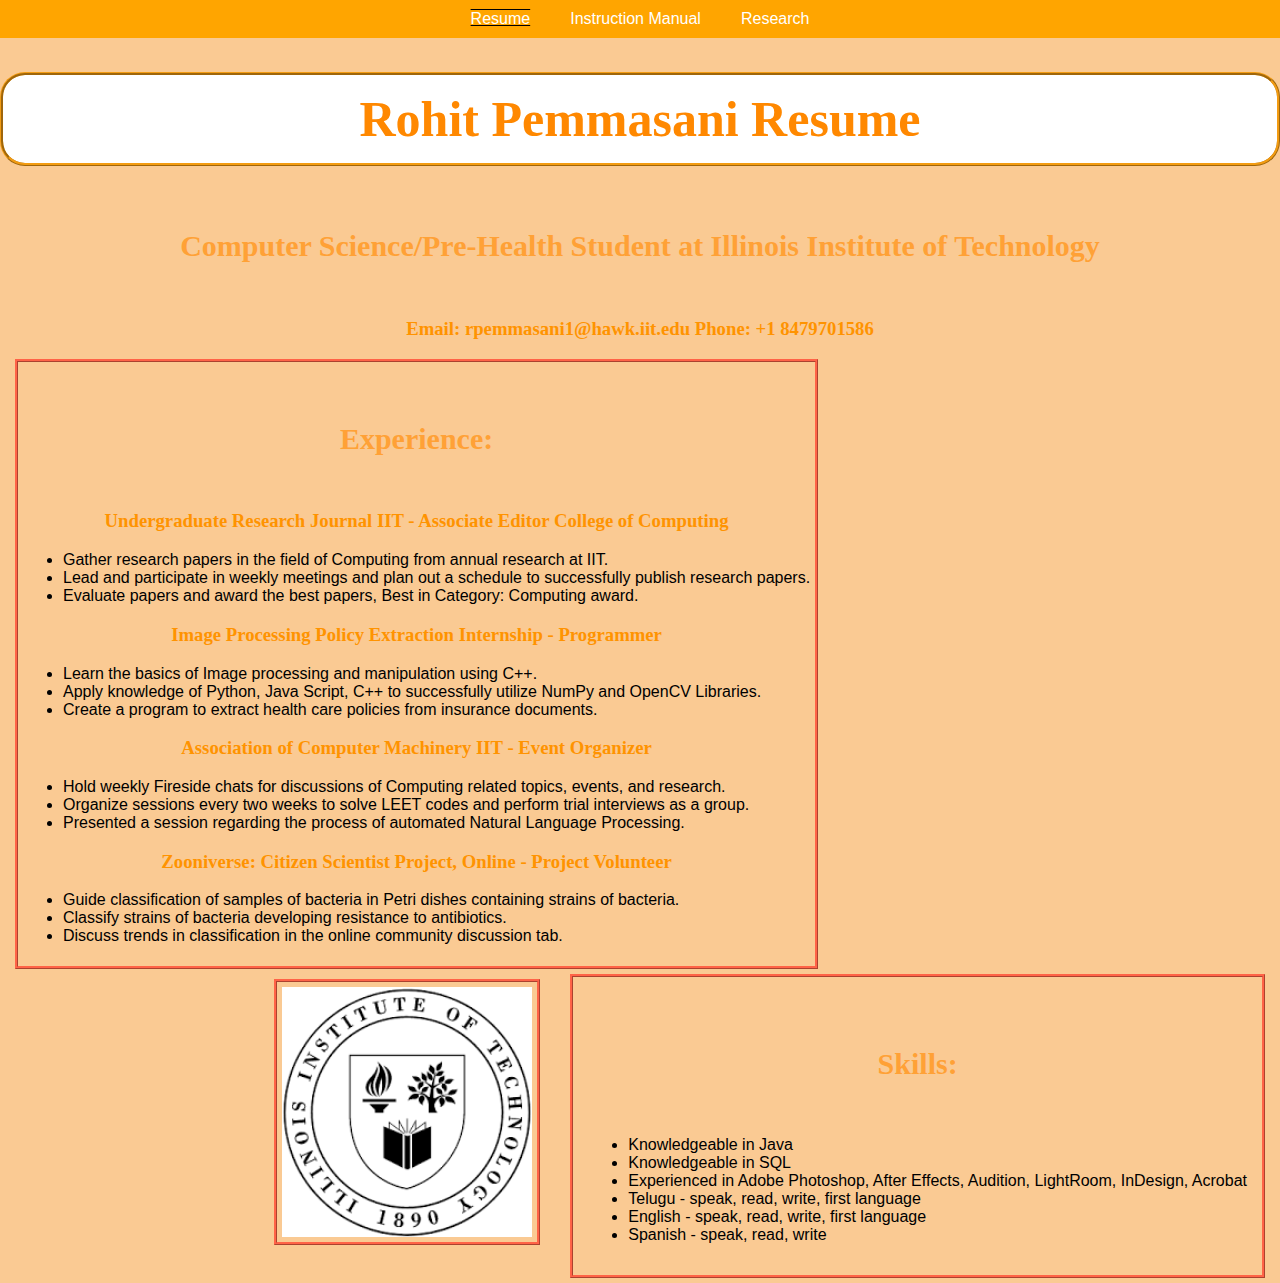
<file: index.html>
<!DOCTYPE html>
<html lang="en">
<head>
  <meta charset="UTF-8">
  <meta http-equiv="X-UA-Compatible" content="IE=edge">
  <meta name="viewport" content="width=device-width, initial-scale=1.0">
  <link rel="stylesheet" type="text/css" href="css/normalize.css">
  <link rel="stylesheet" href="css/style.css">
  <title>Rohit Pemmasani Resume</title>
</head>
<body id = "resumeBody">
<header>
      <nav id="main-navbar">
        <div id="navbar-container">
          <ul>
            <li id="onpage"><a href="#">Resume</a></li>
            <li><a href="instructionmanual.html">Instruction Manual</a></li>
            <li><a href="researchpaper.html">Research</a></li>
          </ul>
        </div>
      </nav>
</header>
<h1>Rohit Pemmasani Resume</h1>
<h2>Computer Science/Pre-Health Student at Illinois Institute of Technology</h2>
<h3>Email: rpemmasani1@hawk.iit.edu Phone: +1 8479701586</h3>
<section id = "Experience">
		<h2>Experience:</h2>
				<h3>Undergraduate Research Journal IIT - Associate Editor College of Computing</h3>
						<ul>
								<li>Gather research papers in the field of Computing from annual research at IIT.</li>
								<li>Lead and participate in weekly meetings and plan out a schedule to successfully publish research papers.</li>
								<li>Evaluate papers and award the best papers, Best in Category: Computing award.</li>
						</ul>
				<h3>Image Processing Policy Extraction Internship  - Programmer</h3>
						<ul>
								<li>Learn the basics of Image processing and manipulation using C++.</li>
								<li>Apply knowledge of Python, Java Script, C++ to successfully utilize NumPy and OpenCV Libraries.</li>
								<li>Create a program to extract health care policies from insurance documents.</li>
						</ul>
				<h3>Association of Computer Machinery IIT - Event Organizer</h3>
						<ul>
								<li>Hold weekly Fireside chats for discussions of Computing related topics, events, and research.</li>
								<li>Organize sessions every two weeks to solve LEET codes and perform trial interviews as a group.</li>
								<li>Presented a session regarding the process of automated Natural Language Processing.</li>
						</ul>
				<h3>Zooniverse: Citizen Scientist Project, Online - Project Volunteer</h3>
						<ul>
							<li>Guide classification of samples of bacteria in Petri dishes containing strains of bacteria.</li>
							<li>Classify strains of bacteria developing resistance to antibiotics.</li>
							<li>Discuss trends in classification in the online community discussion tab.</li>
						</ul>
</section>
	
<section id = "Skills">
		<h2>Skills:</h2>
				<ul>
						<li>Knowledgeable in Java</li>
						<li>Knowledgeable in SQL</li>
						<li>Experienced  in Adobe Photoshop, After Effects, Audition, LightRoom, InDesign, Acrobat</li>
						<li>Telugu - speak, read, write, first language</li>
						<li>English - speak, read, write, first language</li>
						<li>Spanish - speak, read, write </li>
				</ul>
</section>
<div id = "IITImage">
	       <img class = "IITPictures" src="media/iit.jpg" alt="IIT Picture">
</div>
</body>
</html>
</file>
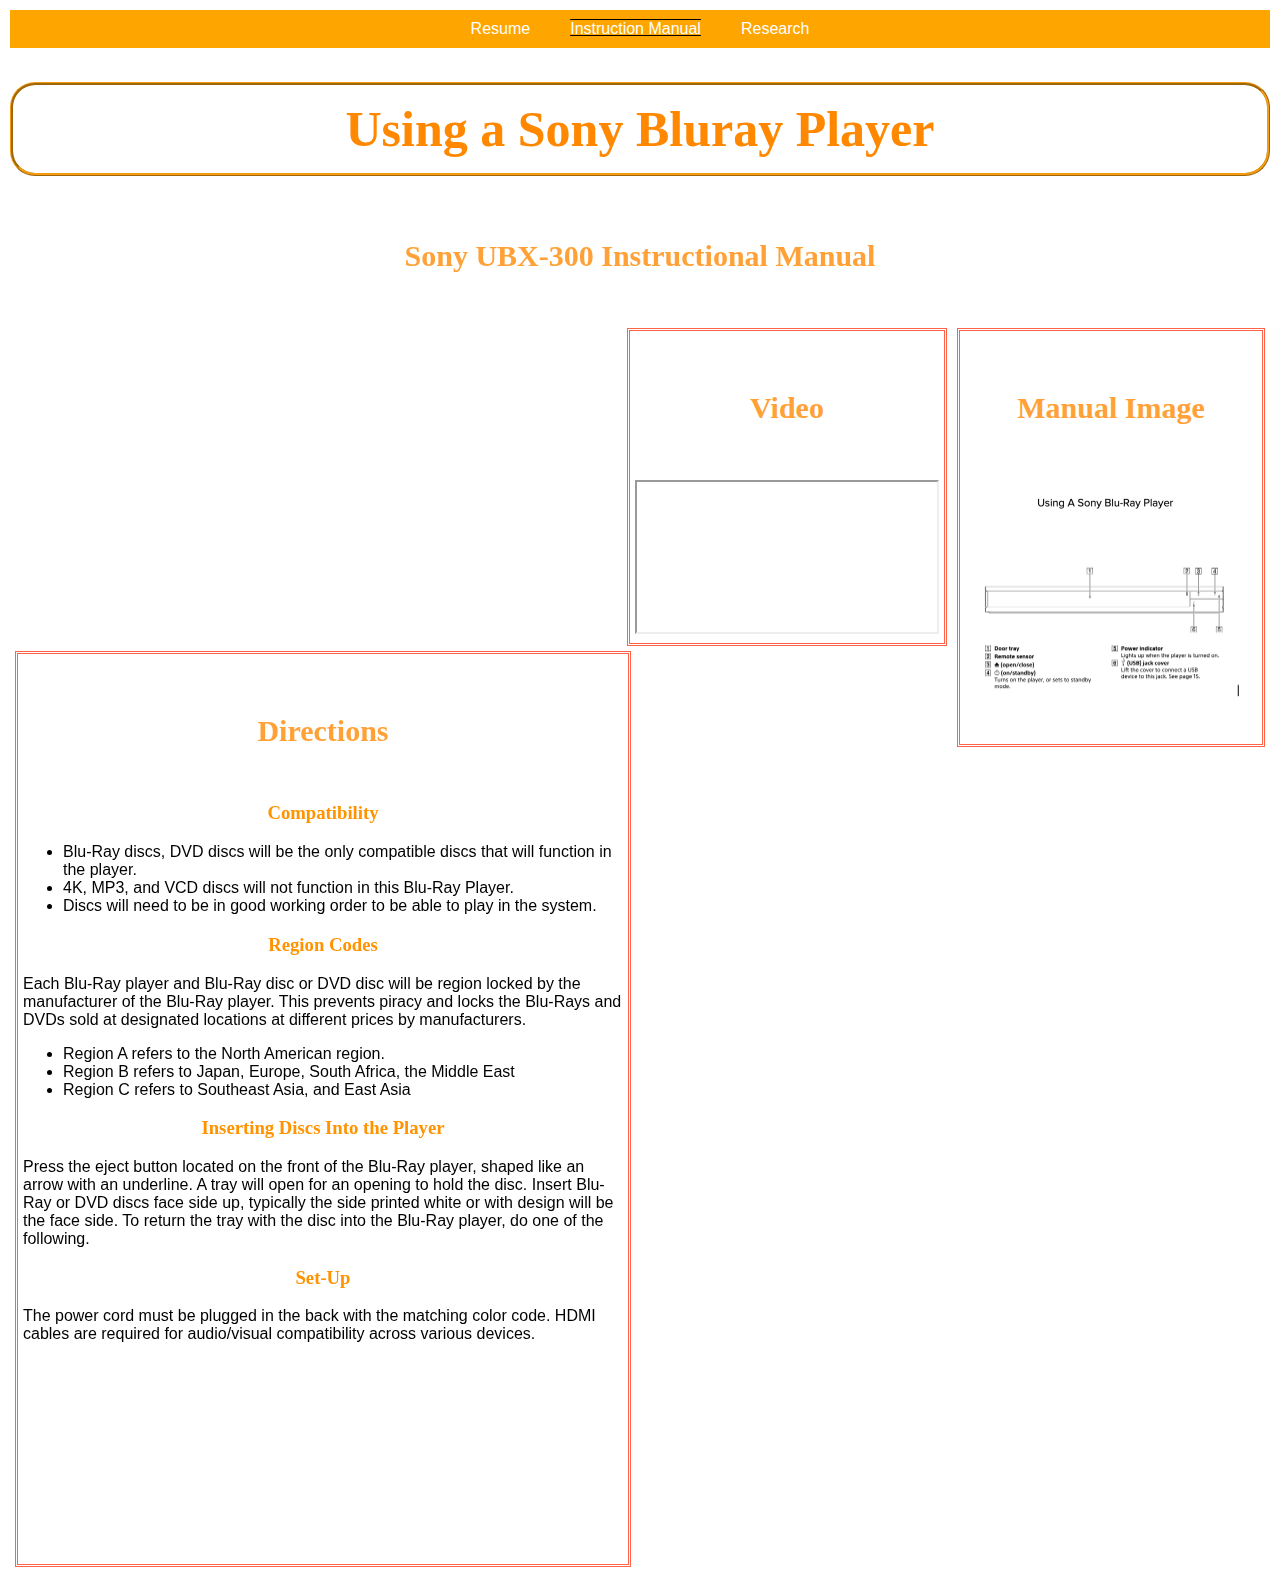
<file: instructionmanual.html>
<!DOCTYPE html>
<html lang="en">
<head>
  <meta charset="UTF-8">
  <meta http-equiv="X-UA-Compatible" content="IE=edge">
  <meta name="viewport" content="width=device-width, initial-scale=1.0">
  <link rel="stylesheet" type="text/css" href="css/normalize.css">
  <link rel="stylesheet" href="css/style.css">
  <title>Using a Sony Bluray Player</title>
</head>
<body id = "instructionalmanualBody">
<header>
      <nav id="main-navbar">
        <div id="navbar-container">
          <ul>
            <li><a href="index.html">Resume</a></li>
	    <li id="onpage"><a href="#">Instruction Manual</a></li>
            <li><a href="researchpaper.html">Research</a></li>
          </ul>
        </div>
      </nav>
</header>
<h1>Using a Sony Bluray Player</h1>
<h2>Sony UBX-300 Instructional Manual</h2>
<section id = "DirectionsPictures">
		<h2>Manual Image</h2>
		<img class = "InstructionManual" src="media/sonyinstructionmanual.jpg" alt="Image of Manual">
</section>
<section id = "DirectionsVideo">
		<h2>Video</h2>
		<iframe src="https://www.youtube.com/embed/1dVzoEUUDcs" title="YouTube video player" allow="accelerometer; autoplay; clipboard-write; encrypted-media; gyroscope; picture-in-picture; web-share" allowfullscreen></iframe>
</section>

<section id = "Directions">
		<h2>Directions</h2>
		<section>
				<h3>Compatibility</h3>
						  <ul>
								   <li>Blu-Ray discs, DVD discs will be the only compatible discs that will function in the player. </li>
								   <li>4K, MP3, and VCD discs will not function in this Blu-Ray Player.</li>
								   <li>Discs will need to be in good working order to be able to play in the system. </li>
						  </ul>
		</section>

		<section>	
				<h3>Region Codes</h3>
						<p>Each Blu-Ray player and Blu-Ray disc or DVD disc will be region locked by the manufacturer of the Blu-Ray player. This prevents piracy and locks the Blu-Rays and DVDs sold at designated locations at different prices by manufacturers.</p>
						<ul>
								<li>Region A refers to the North American region. </li>
								<li>Region B refers to Japan, Europe, South Africa, the Middle East</li>
								<li>Region C refers to  Southeast Asia, and East Asia </li>
						</ul>
		</section>

		<section>	
				<h3>Inserting Discs Into the Player</h3>
						<p>Press the eject button located on the front of the Blu-Ray player, shaped like an arrow with an underline. A tray will open for an opening to hold the disc. Insert Blu-Ray or DVD discs face side up, typically the side printed white or with design will be the face side. To return the tray with the disc into the Blu-Ray player, do one of the following.</p>
		</section>

		<section>
				<h3>Set-Up</h3>
						<p>The power cord must be plugged in the back with the matching color code. HDMI cables are required for audio/visual compatibility across various devices.
		</section>
</section>
</body>
</html>
</file>
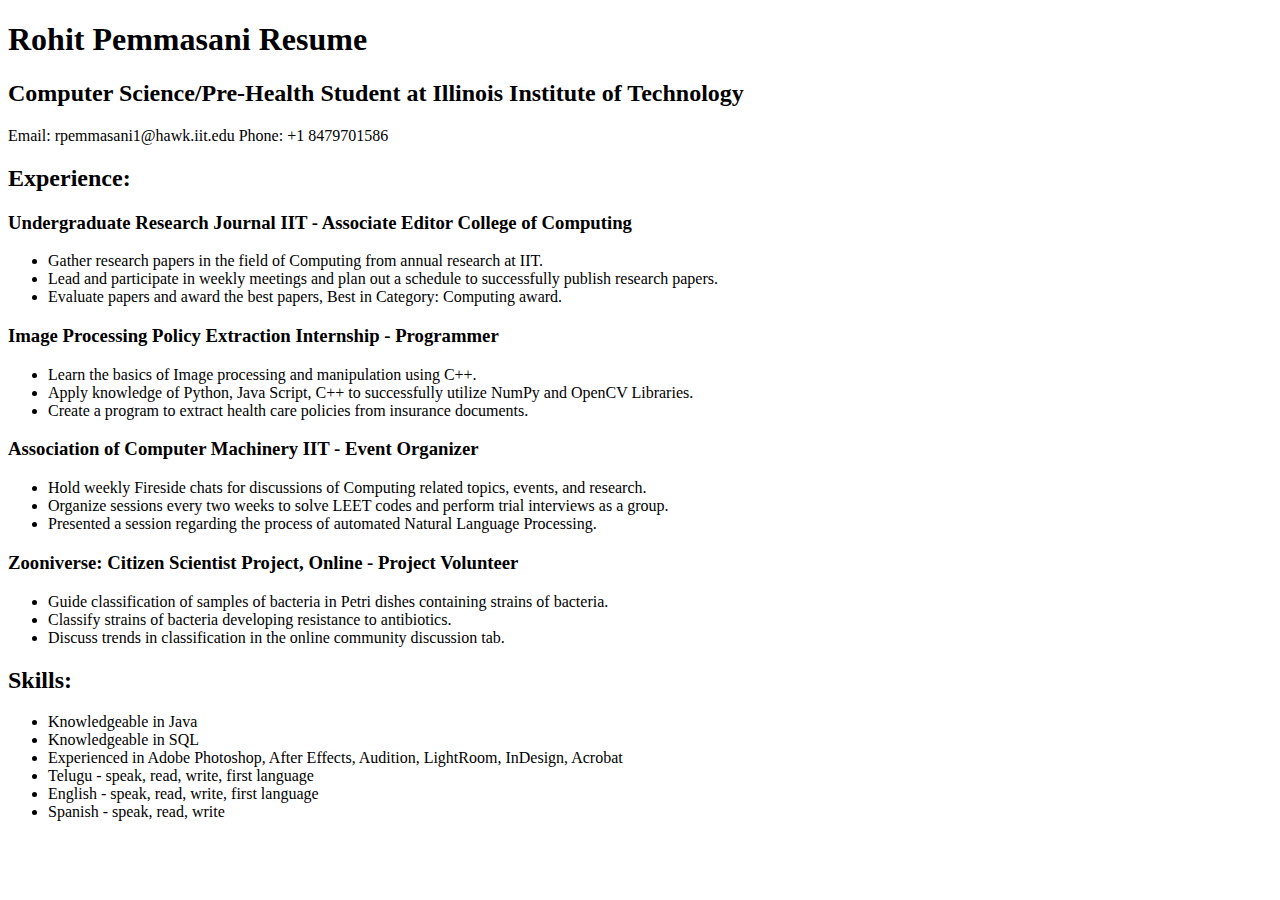
<file: Page 1.html>
<!DOCTYPE html>
<html lang="en">
<head>
  <meta charset="UTF-8">
  <meta http-equiv="X-UA-Compatible" content="IE=edge">
  <meta name="viewport" content="width=device-width, initial-scale=1.0">
  <title>Rohit Pemmasani Resume</title>
</head>
<h1>Rohit Pemmasani Resume</h1>
<h2>Computer Science/Pre-Health Student at Illinois Institute of Technology</h2>
<p>Email: rpemmasani1@hawk.iit.edu Phone: +1 8479701586</p>
<h2>Experience:</h2>


<h3>Undergraduate Research Journal IIT - Associate Editor College of Computing</h3>
<ul>
<li>Gather research papers in the field of Computing from annual research at IIT.</li>
<li>Lead and participate in weekly meetings and plan out a schedule to successfully publish research papers.</li>
<li>Evaluate papers and award the best papers, Best in Category: Computing award.</li>
</ul>



<h3>Image Processing Policy Extraction Internship  - Programmer</h3>
<ul>
<li>Learn the basics of Image processing and manipulation using C++.</li>
<li>Apply knowledge of Python, Java Script, C++ to successfully utilize NumPy and OpenCV Libraries.</li>
<li>Create a program to extract health care policies from insurance documents.</li>
</ul>


<h3>Association of Computer Machinery IIT - Event Organizer</h3>
<ul>
<li>Hold weekly Fireside chats for discussions of Computing related topics, events, and research.</li>
<li>Organize sessions every two weeks to solve LEET codes and perform trial interviews as a group.</li>
<li>Presented a session regarding the process of automated Natural Language Processing.</li>
</ul>



<h3>Zooniverse: Citizen Scientist Project, Online - Project Volunteer</h3>
<ul>
<li>Guide classification of samples of bacteria in Petri dishes containing strains of bacteria.</li>
<li>Classify strains of bacteria developing resistance to antibiotics.</li>
<li>Discuss trends in classification in the online community discussion tab.</li>
</ul>


<h2>Skills:</h2>
<ul>
<li>Knowledgeable in Java</li>
<li>Knowledgeable in SQL</li>
<li>Experienced  in Adobe Photoshop, After Effects, Audition, LightRoom, InDesign, Acrobat</li>
<li>Telugu - speak, read, write, first language</li>
<li>English - speak, read, write, first language</li>
<li>Spanish - speak, read, write </li>
</ul>
</file>
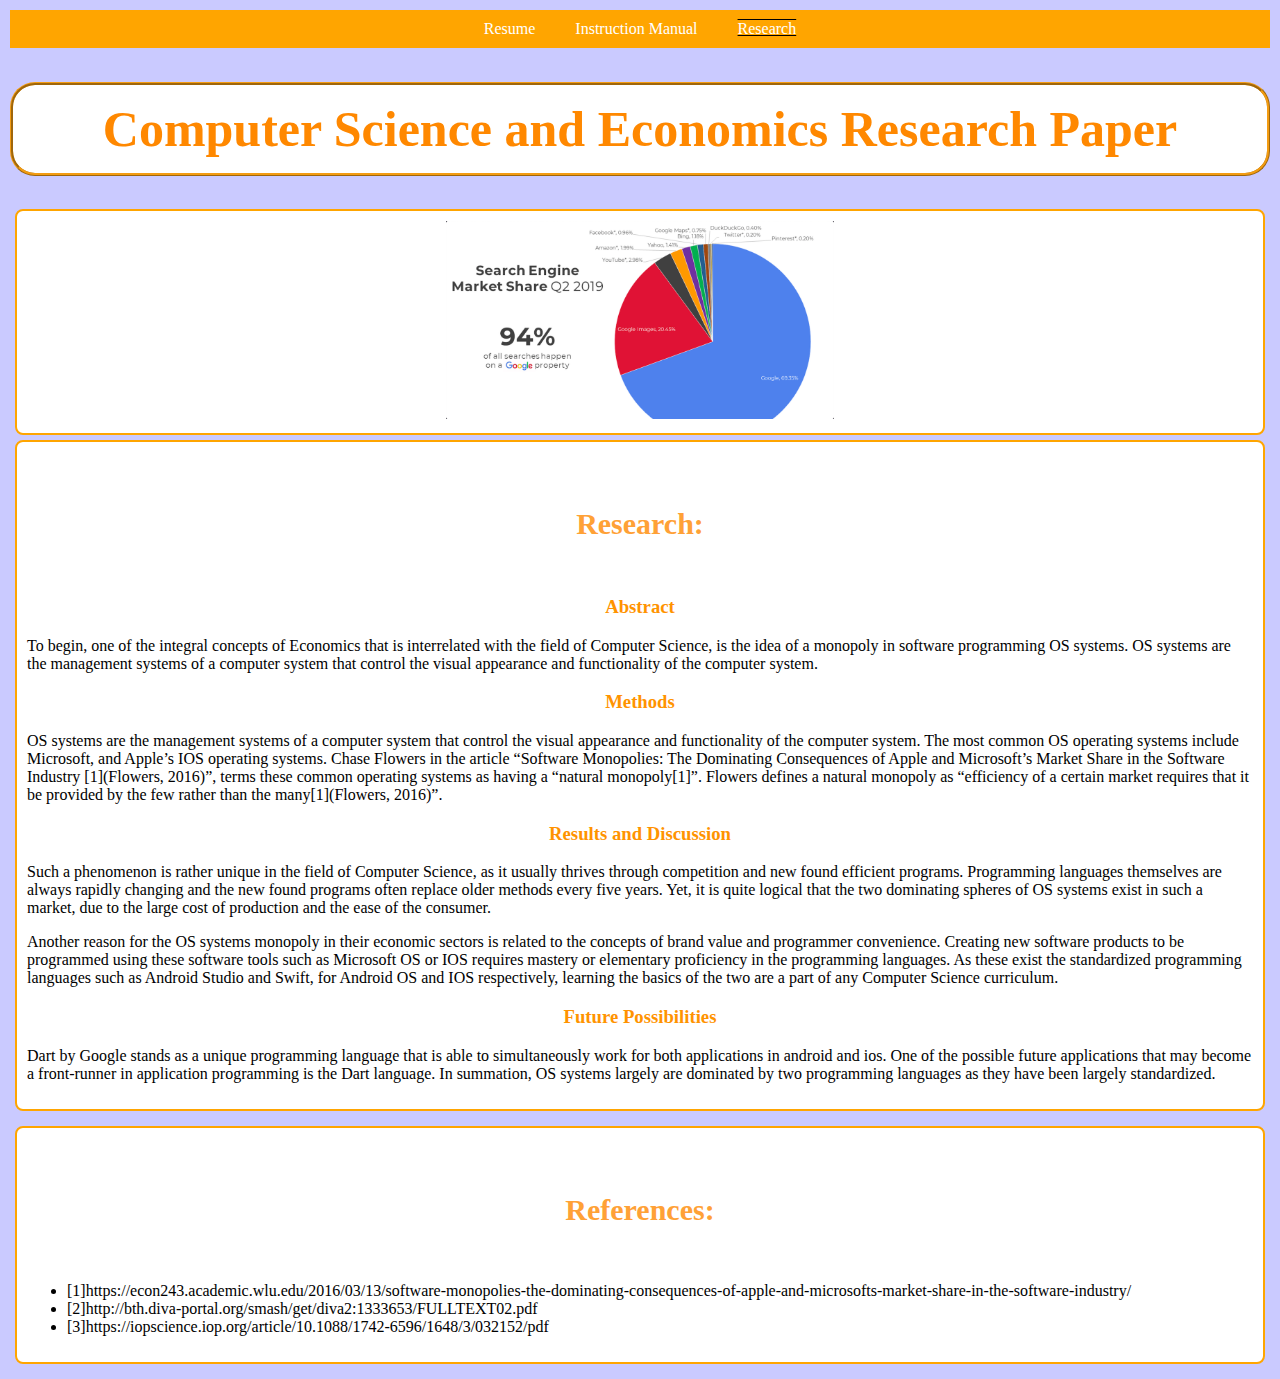
<file: researchpaper.html>
<!DOCTYPE html>
<html lang="en">
<head>
  <meta charset="UTF-8">
  <meta http-equiv="X-UA-Compatible" content="IE=edge">
  <meta name="viewport" content="width=device-width, initial-scale=1.0">
  <link rel="stylesheet" href="css/style.css">
  <title>Computer Science and Economics Research Paper</title>
</head>
<body id = "researchpaperBody">
<header>
      <nav id="main-navbar">
        <div id="navbar-container">
          <ul>
            <li><a href="index.html">Resume</a></li>
            <li><a href="instructionmanual.html">Instruction Manual</a></li>
	    <li id="onpage"><a href="#">Research</a></li>
          </ul>
        </div>
      </nav>
</header>
<h1>Computer Science and Economics Research Paper</h1>
<div id = "graph">
		<img src="media/graph2.jpg" alt="Tech Domination" class="center" width="388" height="198">
</div>
<section id = "Paper">
		<h2>Research:</h2>
		<section>
				<h3>Abstract</h3>
						<p>To begin, one of the integral concepts of Economics that is interrelated with the field of Computer Science, is the idea of a monopoly in software programming OS systems. OS systems are the management systems of a computer system that control the visual appearance and functionality of the computer system. <p>
		</section>

		<section>
				<h3>Methods</h3>
						<p> OS systems are the management systems of a computer system that control the visual appearance and functionality of the computer system.
						The most common OS operating systems include Microsoft, and Apple’s IOS operating systems.
						Chase Flowers in the article “Software Monopolies: The Dominating Consequences of Apple and Microsoft’s Market Share in the Software Industry [1](Flowers, 2016)”, terms these common operating systems as having a “natural monopoly[1]”. Flowers defines a natural monopoly as “efficiency of a certain market requires that it be provided by the few rather than the many[1](Flowers, 2016)”. <p>
		</section>

		<section>
				<h3>Results and Discussion</h3>
						<p>Such a phenomenon is rather unique in the field of Computer Science, as it usually thrives through competition and new found efficient programs. Programming languages themselves are always rapidly changing and the new found programs often replace older methods every five years.
						Yet, it is quite logical that the two dominating spheres of OS systems exist in such a market, due to the large cost of production and the ease of the consumer.</p>
						<p>Another reason for the OS systems monopoly in their economic sectors is related to the concepts of brand value and programmer convenience. Creating new software products to be programmed using these software tools such as Microsoft OS or IOS requires mastery or elementary proficiency in the programming languages. As these exist the standardized programming languages such as Android Studio and Swift, for Android OS and IOS respectively, learning the basics of the two are a part of any Computer Science curriculum.</p>
		</section>

		<section>
				<h3>Future Possibilities</h3>
						<p> Dart by Google stands as a unique programming language that is able to simultaneously work for both applications in android and ios. One of the possible future applications that may become a front-runner in application programming is the Dart language. In summation, OS systems largely are dominated by two programming languages as they have been largely standardized.</p>
		</section>
</section>
<section id = "References">
		<h2>References:</h2>
				<ul>
						<li>[1]https://econ243.academic.wlu.edu/2016/03/13/software-monopolies-the-dominating-consequences-of-apple-and-microsofts-market-share-in-the-software-industry/</li>
						<li>[2]http://bth.diva-portal.org/smash/get/diva2:1333653/FULLTEXT02.pdf</li>
						<li>[3]https://iopscience.iop.org/article/10.1088/1742-6596/1648/3/032152/pdf</li>
				</ul>
</section>
</body>
</file>
<file: css/style.css>
#main-navbar{
    background-color: orange;
    overflow: hidden;
  }
#navbar-container{
    float: left;
    width: 100%;
    position: relative;
}
#main-navbar ul{
    list-style-type: none;
    margin: 0;
    padding: 0;
    position: relative;
    left: 50%;
    float: left;
}
#main-navbar ul li{
    float: left;
    position: relative;
    right: 50%;
    display: block;
}
#main-navbar ul li a{
    display: block;
    padding: 10px 20px;
    color: #fff;
    text-decoration: none;
    transition: transform 1500ms ease;
}
#main-navbar ul li a:hover{
    transform: scale(1.25);
    background-color: #FFD580; 
}
#onpage{
    text-decoration: underline overline;
}
h1{
	font-size: 50px;
	color: #ff8800;
	padding: 15px;
	font-family: Times, "Times New Roman";
	text-align: center;
	transition: transform 2000ms ease;
	border: ridge rgba(243,156,18,1); 
	border-radius: 25px;
	background: #FFFFFF;
}
h2{
	font-size: 30px;
	color: #ffa136;
	padding: 30px;
	font-family: Times, "Times New Roman";
	text-align: center;
	transition: transform 2000ms ease;
}
h3{
	color: #FF9300;
	font-family: Times, "Times New Roman";
	text-align: center;
	transition: transform 2000ms ease;
}

#Experience {
  width = 200px;
  float: left;
  padding: 5px;
  margin-left: 15px;
  margin-right: 15px;
  margin-top: 0px;
  margin-bottom: 5px;
  border: ridge rgba(255,99,71,1); 
  transition: transform 2000ms ease;
}
#Experience:hover{
    background-color: rgba(255,255,255,.5);
    border: dotted rgba(255,99,71,1); 
}
#Skills {
  width = 200px;
  float: right;
  padding: 15px;
  margin-left: 15px;
  margin-right: 15px;
  margin-top: 0px;
  margin-bottom: 5px;
  border: ridge rgba(255,99,71,1); 
}
#Skills:hover{
    background-color: rgba(255,255,255,.5);
    border: dotted rgba(255,99,71,1); 
}
.IITPictures {
  float: right;
  padding: 5px;
  margin-left: 15px;
  margin-right: 15px;
  margin-top: 5px;
  margin-bottom: 5px;
  border: ridge rgba(255,99,71,1); 
  width: 250px;
  height: 250px;
} 
.IITPictures:hover{
    background-color: rgba(255,255,255,.5);
    border: dotted rgba(255,99,71,1); 
}
#Directions{
  float: left;
  padding: 5px;
  margin-left: 5px;
  margin-right: 5px;
  margin-top: 0px;
  margin-bottom: 5px;
  border: double rgba(255,99,71,1); 
  height: 900px;
  width: 600px;
  transition: transform 1500ms ease;
}
#Directions:hover{
    transform: scale(1.02);
    background-color: #faca93;    
}
#DirectionsPictures{
  float: right;
  padding: 5px;
  margin-left: 5px;
  margin-right: 5px;
  margin-top: 0px;
  margin-bottom: 5px;
  border: double rgba(255,99,71,1); 
  transition: transform 1500ms ease;
}
#DirectionsPictures:hover{
    transform: scale(1.05);
    background-color: #faca93;    
}
#DirectionsVideo{
  float: right;
  padding: 5px;
  margin-left: 5px;
  margin-right: 5px;
  margin-top: 0px;
  margin-bottom: 5px;
  border: double rgba(255,99,71,1); 
  transition: transform 1500ms ease;
}
#DirectionsVideo:hover{
    transform: scale(1.05);
    background-color: #faca93;    
}
.InstructionManual{
  width: 287px;
  height: 255.5px;
  padding-left: 5px;
}
#researchpaperBody{
	padding: 5px;
	margin-left: 5px;
	margin-right: 5px;
	margin-top: 5px;
	margin-bottom: 5px;
	background-color:  #CACAFF;
}
#instructionalmanualBody{
	padding: 5px;
	margin-left: 5px;
	margin-right: 5px;
	margin-top: 5px;
	margin-bottom: 5px;
	background-color:  #ffffff;
}
#resumeBody{
	
	background-color:  #faca93;
}
#Paper{
	border: 2px solid orange;
  	border-radius: 8px;
	padding: 10px;
	margin-left: 5px;
	margin-right: 5px;
	margin-top: 5px;
	margin-bottom: 5px;  	
	background-color: #ffffff;    
}
#References{
	border: 2px solid orange;
  	border-radius: 8px;
	padding: 10px;
	margin-left: 5px;
	margin-right: 5px;
	margin-top: 15px;
	margin-bottom: 5px;
	background-color: #ffffff;    
}
#graph{
	border: 2px solid orange;
  	border-radius: 8px;
	padding: 10px;
	margin-left: 5px;
	margin-right: 5px;
	margin-top: 15px;
	margin-bottom: 5px;
	background-color: #ffffff;   
	text-align: center;
}
</file>
